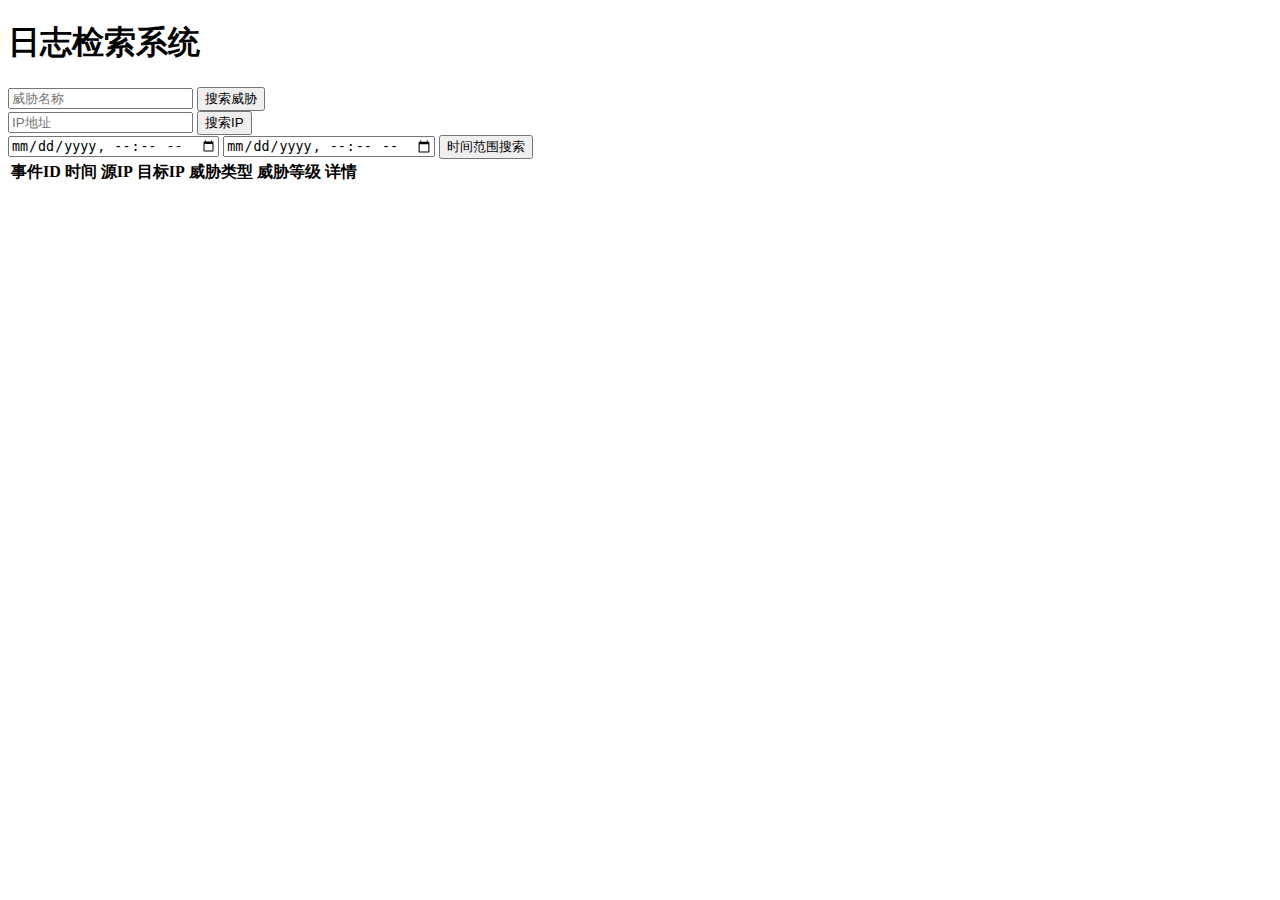
<file: GaoQi_ips_log_search/src/main/resources/templates/index.html>
<!DOCTYPE html>
<html xmlns:th="http://www.thymeleaf.org">
<head>
    <meta charset="UTF-8">
    <title>日志检索系统</title>
    <link rel="stylesheet" th:href="@{/css/style.css}" />
</head>
<body>
<div class="container">
    <h1>日志检索系统</h1>

    <form action="/search" method="get">
        <div class="search-box">
            <input type="text" name="threatName" placeholder="威胁名称">
            <button type="submit">搜索威胁</button>
        </div>

        <div class="search-box">
            <input type="text" name="ip" placeholder="IP地址">
            <button type="submit">搜索IP</button>
        </div>

        <div class="search-box">
            <input type="datetime-local" name="startTime" placeholder="开始时间">
            <input type="datetime-local" name="endTime" placeholder="结束时间">
            <button type="submit">时间范围搜索</button>
        </div>
    </form>

    <div class="result-count" th:text="'共找到 ' + ${logs.size()} + ' 条记录'"></div>

    <table>
        <thead>
        <tr>
            <th>事件ID</th>
            <th>时间</th>
            <th>源IP</th>
            <th>目标IP</th>
            <th>威胁类型</th>
            <th>威胁等级</th>
            <th>详情</th>
        </tr>
        </thead>
        <tbody>
        <tr th:each="log : ${logs}">
            <td th:text="${log.eventId}"></td>
            <td th:text="${#dates.format(log.timestamp, 'yyyy-MM-dd HH:mm:ss')}"></td>
            <td th:text="${log.sourceIp} + ':' + ${log.sourcePort}"></td>
            <td th:text="${log.destinationIp} + ':' + ${log.destinationPort}"></td>
            <td th:text="${log.threatName}"></td>
            <td th:text="${log.threatLevel}"></td>
            <td th:text="${log.details}"></td>
        </tr>
        </tbody>
    </table>
</div>
</body>
</html>
</file>
